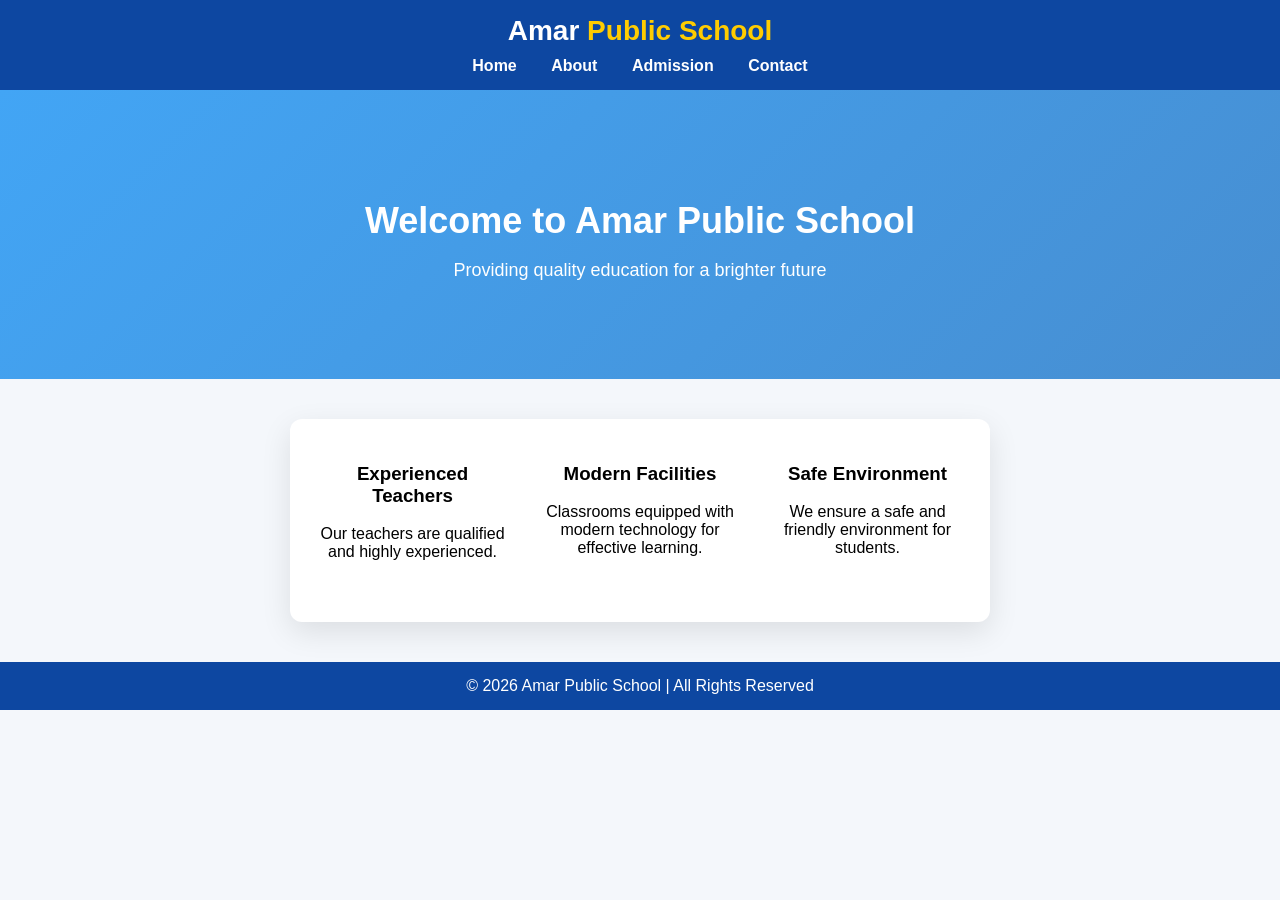
<file: index.html>
<!DOCTYPE html>
<html lang="en">
<head>
<meta charset="UTF-8">
<meta name="viewport" content="width=device-width, initial-scale=1.0">
<title>Amar Public School</title>
<link rel="stylesheet" href="style.css">
</head>
<body>

<header>
    <div class="logo">Amar <span>Public School</span></div>
    <nav>
        <a href="index.html">Home</a>
        <a href="about.html">About</a>
        <a href="admission.html">Admission</a>
        <a href="contact.html">Contact</a>
    </nav>
</header>

<section class="hero">
    <h1>Welcome to Amar Public School</h1>
    <p>Providing quality education for a brighter future</p>
</section>

<section class="features">
    <div class="feature">
        <h3>Experienced Teachers</h3>
        <p>Our teachers are qualified and highly experienced.</p>
    </div>
    <div class="feature">
        <h3>Modern Facilities</h3>
        <p>Classrooms equipped with modern technology for effective learning.</p>
    </div>
    <div class="feature">
        <h3>Safe Environment</h3>
        <p>We ensure a safe and friendly environment for students.</p>
    </div>
</section>

<footer>
    © 2026 Amar Public School | All Rights Reserved
</footer>

</body>
</html>
</file>
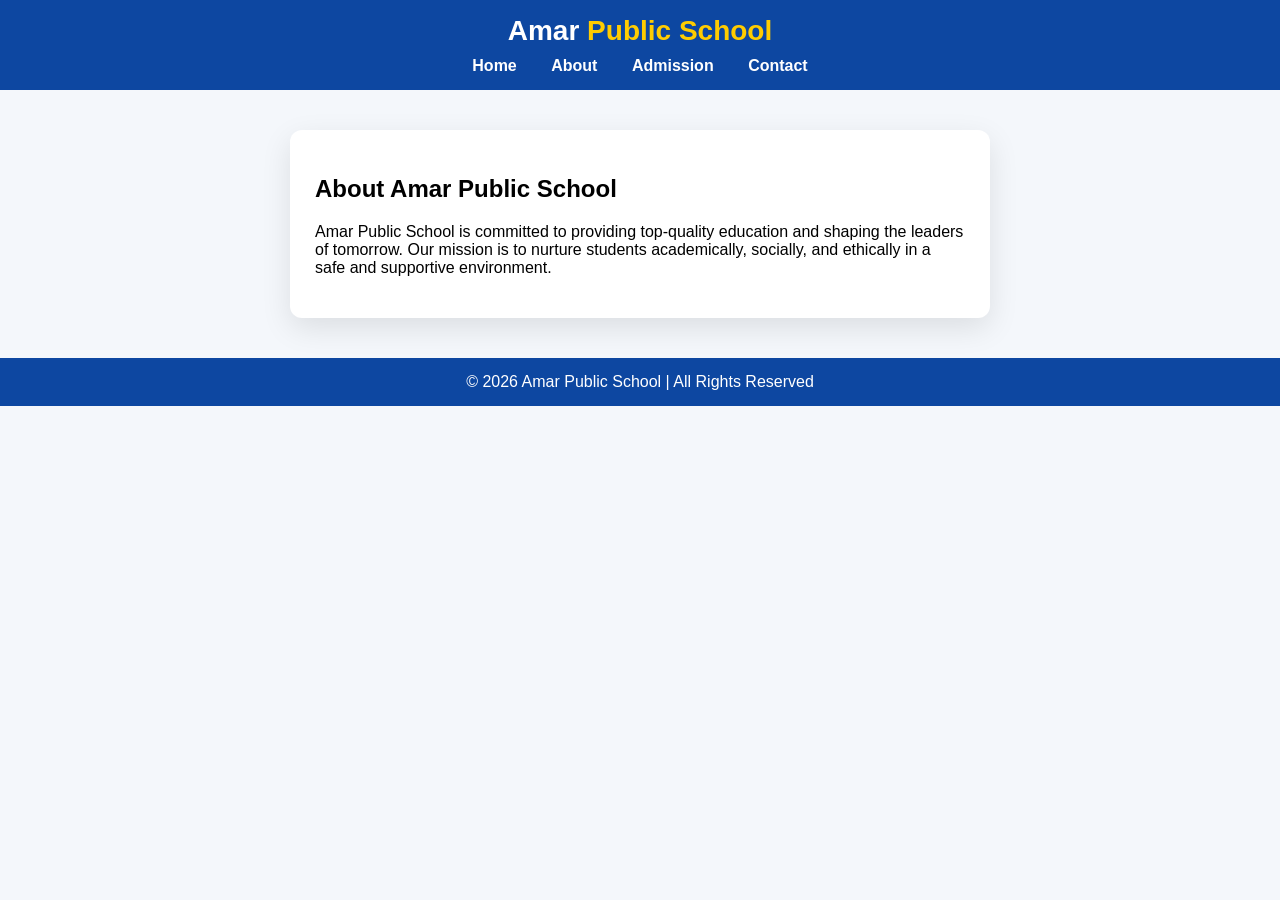
<file: about.html>
<!DOCTYPE html>
<html lang="en">
<head>
<meta charset="UTF-8">
<meta name="viewport" content="width=device-width, initial-scale=1.0">
<title>About - Amar Public School</title>
<link rel="stylesheet" href="style.css">
</head>
<body>

<header>
    <div class="logo">Amar <span>Public School</span></div>
    <nav>
        <a href="index.html">Home</a>
        <a href="about.html">About</a>
        <a href="admission.html">Admission</a>
        <a href="contact.html">Contact</a>
    </nav>
</header>

<section class="about">
    <h2>About Amar Public School</h2>
    <p>Amar Public School is committed to providing top-quality education and shaping the leaders of tomorrow. Our mission is to nurture students academically, socially, and ethically in a safe and supportive environment.</p>
</section>

<footer>
    © 2026 Amar Public School | All Rights Reserved
</footer>

</body>
</html>
</file>
<file: style.css>
body {
    font-family: 'Segoe UI', sans-serif;
    margin: 0;
    background: #f4f7fb;
}

/* HEADER */
header {
    background: #0d47a1;
    color: white;
    padding: 15px 0;
    text-align: center;
    position: sticky;
    top: 0;
    z-index: 1000;
}

.logo {
    font-size: 28px;
    font-weight: bold;
}

.logo span {
    color: #ffcc00;
}

nav {
    margin-top: 10px;
}

nav a {
    color: white;
    margin: 0 15px;
    text-decoration: none;
    font-weight: 600;
}

nav a:hover {
    text-decoration: underline;
}

/* HERO */
.hero {
    text-align: center;
    padding: 80px 20px;
    background: linear-gradient(135deg, #42a5f5, #478ed1);
    color: white;
}

.hero h1 {
    font-size: 36px;
    margin-bottom: 10px;
}

.hero p {
    font-size: 18px;
}

/* FEATURES / CONTAINER */
.features, .about, .container {
    max-width: 650px;
    margin: 40px auto;
    background: white;
    padding: 25px;
    border-radius: 12px;
    box-shadow: 0 10px 30px rgba(0,0,0,0.1);
}

.features {
    display: flex;
    justify-content: space-between;
    text-align: center;
    flex-wrap: wrap;
}

.feature {
    width: 30%;
    margin-bottom: 20px;
}

/* FORM */
label {
    font-weight: 600;
    margin-top: 12px;
    display: block;
}

input, select, textarea {
    width: 100%;
    padding: 10px;
    margin-top: 5px;
    border-radius: 6px;
    border: 1px solid #ccc;
}

button {
    margin-top: 20px;
    width: 100%;
    padding: 12px;
    background: #0d47a1;
    border: none;
    color: white;
    font-size: 16px;
    border-radius: 6px;
    cursor: pointer;
}

button:hover {
    background: #1565c0;
}

/* SUCCESS MESSAGE */
.success {
    color: green;
    text-align: center;
    margin-top: 15px;
}

/* FOOTER */
footer {
    text-align: center;
    padding: 15px;
    background: #0d47a1;
    color: white;
    margin-top: 40px;
}

/* RESPONSIVE */
@media screen and (max-width: 768px){
    .features {
        flex-direction: column;
    }
    .feature {
        width: 100%;
    }
}
</file>
